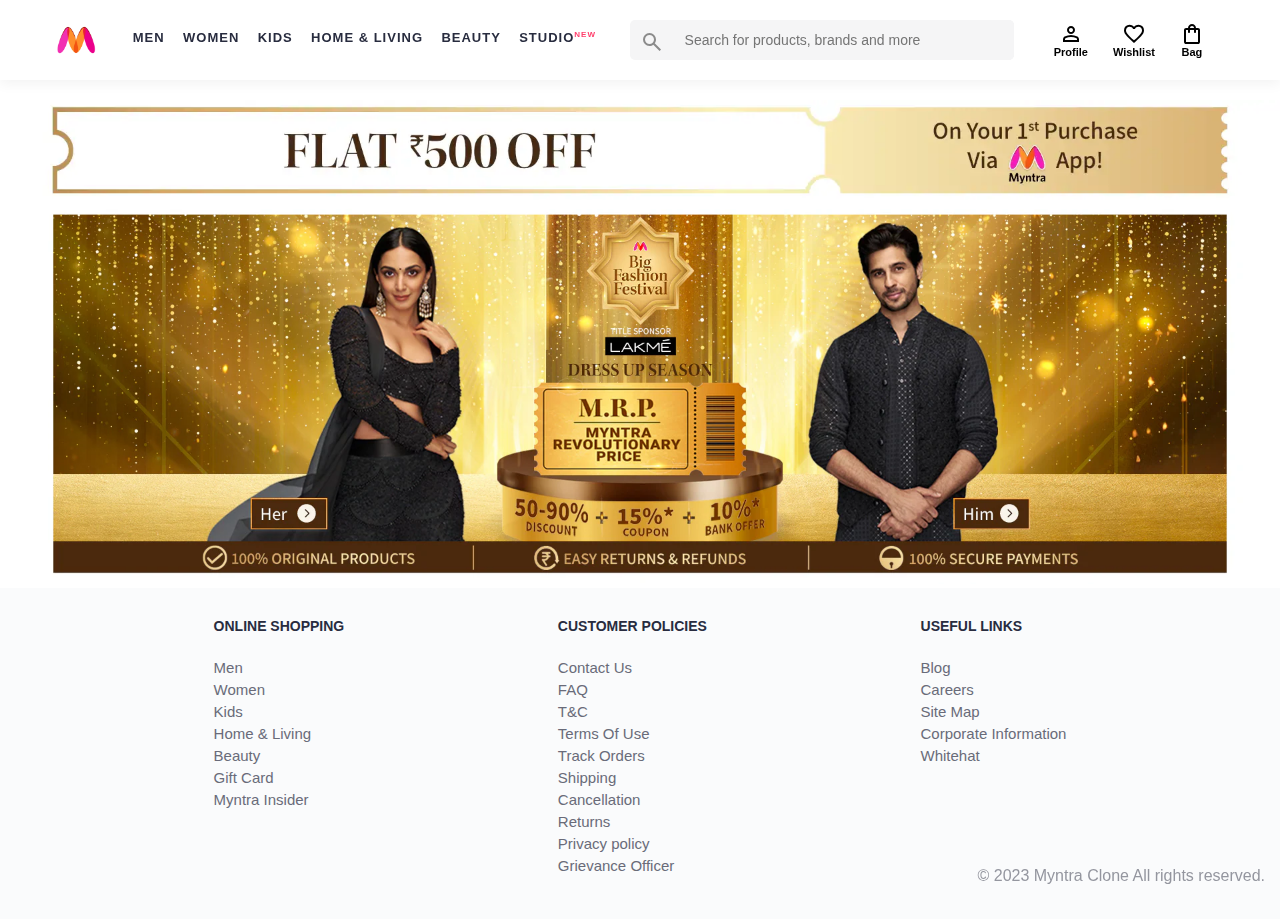
<file: index.html>
<!DOCTYPE html>
<html lang="en">

<head>
    <title>Myntra Clone</title>
    <link rel="stylesheet" href="css/index.css">
    <link rel="stylesheet"
        href="https://fonts.googleapis.com/css2?family=Material+Symbols+Outlined:opsz,wght,FILL,GRAD@20..48,100..700,0..1,-50..200" />
</head>

<body>
    <header>
        <div class="logo">
            <a href="#"><img class="logo" src="./Myntra logo/logo.webp" alt="Myntra Logo"></a>
        </div>
        <nav class="Desktop-navbar">
            <a href="#" class="navbar">Men</a>
            <a href="#" class="navbar">Women</a>
            <a href="#" class="navbar">Kids</a>
            <a href="#" class="navbar">Home & Living</a>
            <a href="#" class="navbar">Beauty</a>
            <a href="#" class="navbar">studio<sup>New</sup></a>
        </nav>
        <div class="searchbar">
            <span class="material-symbols-outlined search_icon">search</span>
            <input class="search_bar" placeholder="Search for products, brands and more">
        </div>
        <div class="actionbar">
            <div class="action-bars">
                <span class="material-symbols-outlined">person</span>
                Profile
            </div>
            <div class="action-bars">
                <span class="material-symbols-outlined">favorite</span>
                Wishlist
            </div>
            <div class="action-bars">
                <span class="material-symbols-outlined">shopping_bag</span>
                Bag
            </div>
        </div>
    </header>
    <main>
        <section class="Flat500">
            <a href="#"><img src="./Flat500-banner/1.webp" alt="Flat 500 offers image"></a>
        </section>
        <section class="Banner">
            <a href="#"><img class="leftimage" src="./Banner/left.webp" alt="ladies discount image"></a>
            <a href="#"><img class="rightimage" src="./Banner/Right.webp" alt="ladies discount image"></a>
        </section>
    </main>
    <footer>
        <div class="footer_container">
            <div class="footer_column">
                <h3>ONLINE SHOPPING</h3>

                <a href="#">Men</a>
                <a href="#">Women</a>
                <a href="#">Kids</a>
                <a href="#">Home & Living</a>
                <a href="#">Beauty</a>
                <a href="#">Gift Card</a>
                <a href="#">Myntra Insider</a>
            </div>

            <div class="footer_column">
                <h3>CUSTOMER POLICIES</h3>

                <a href="#">Contact Us</a>
                <a href="#">FAQ</a>
                <a href="#">T&C</a>
                <a href="#">Terms Of Use</a>
                <a href="#">Track Orders</a>
                <a href="#">Shipping</a>
                <a href="#">Cancellation</a>
                <a href="#">Returns</a>
                <a href="#">Privacy policy</a>
                <a href="#">Grievance Officer</a>
            </div>

            <div class="footer_column">
                <h3>USEFUL LINKS</h3>

                <a href="#">Blog</a>
                <a href="#">Careers</a>
                <a href="#">Site Map</a>
                <a href="#">Corporate Information</a>
                <a href="#">Whitehat</a>
            </div>
        </div>
        <div class="copyright">
            © 2023 Myntra Clone All rights reserved.
        </div>
    </footer>
</body>

</html>
</file>
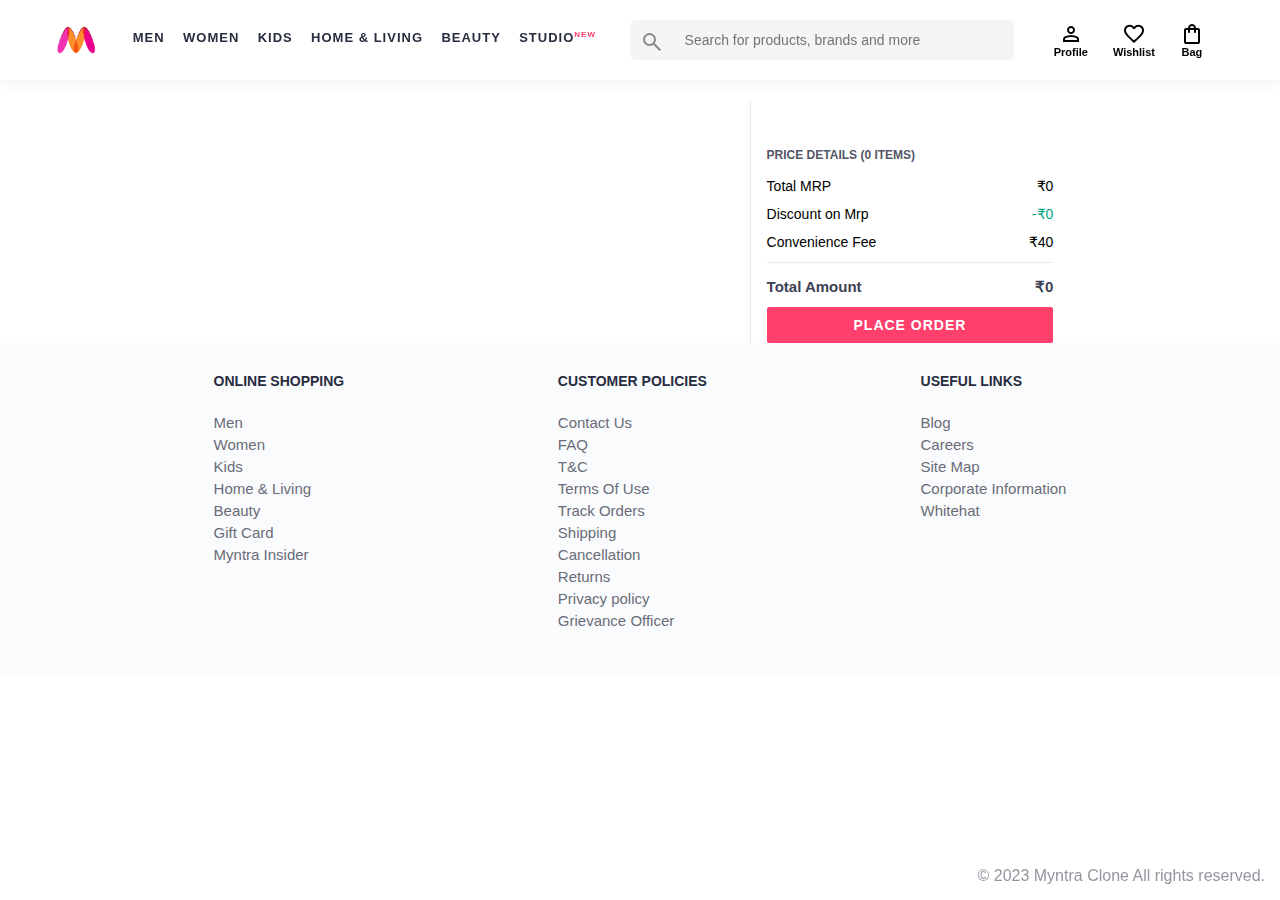
<file: html/Bag.html>
<!DOCTYPE html>
<html lang="en">

<head>
    <title>Myntra Clone</title>
    <link rel="stylesheet" href="../css/index.css">
    <link rel="stylesheet" href="../css/bag.css">
    <link rel="stylesheet"
        href="https://fonts.googleapis.com/css2?family=Material+Symbols+Outlined:opsz,wght,FILL,GRAD@20..48,100..700,0..1,-50..200" />
</head>

<body>
    <header>
        <div class="logo">
            <a href="../index.html"><img class="logo" src="../Myntra logo/logo.webp" alt="Myntra Logo"></a>
        </div>
        <nav class="Desktop-navbar">
            <a href="#" class="navbar">Men</a>
            <a href="#" class="navbar">Women</a>
            <a href="#" class="navbar">Kids</a>
            <a href="#" class="navbar">Home & Living</a>
            <a href="#" class="navbar">Beauty</a>
            <a href="#" class="navbar">studio<sup>New</sup></a>
        </nav>
        <div class="searchbar">
            <span class="material-symbols-outlined search_icon">search</span>
            <input class="search_bar" placeholder="Search for products, brands and more">
        </div>
        <div class="actionbar">
            <div class="action-bars">
                <span class="material-symbols-outlined">person</span>
                Profile
            </div>
            <div class="action-bars">
                <span class="material-symbols-outlined">favorite</span>
                Wishlist
            </div>
            <div class="action-bars">
                <a href="Bag.html" id="items-bag">
                    <span class="material-symbols-outlined">shopping_bag<sup class="bag-count"></sup></span>
                    Bag</a>
            </div>
        </div>
    </header>
    <main>
        <div class="bag_body_container">
            <div class="items_selected">
            </div>
            <div class="price_details">
                <!-- <div class="price_detail_container">
                    <div class="price_detail_items">PRICE DETAILS (3 ITEMS)</div>
                </div>
                <div class="price_detail_summary">
                    <div class="priceMrp">
                        <span>Total MRP</span>
                        <span class="priceMrp_value">₹2000</span>
                    </div>
                    <div class="priceMrp">
                        <span>Discount on Mrp</span>
                        <span class="priceMrp_value discount_value">-₹1000</span>
                    </div>
                    <div class="priceMrp">
                        <span>Convenience Fee</span>
                        <span class="priceMrp_value">₹2000</span>
                    </div>
                    <div class="priceMrp price_total">
                        <span>Total Amount</span>
                        <span class="priceMrp_value">₹2000</span>
                    </div>
                </div>
                <div><button class="place_order_button">PLACE ORDER</button></div> -->
            </div>
        </div>

    </main>
    <footer>
        <div class="footer_container">
            <div class="footer_column">
                <h3>ONLINE SHOPPING</h3>

                <a href="#">Men</a>
                <a href="#">Women</a>
                <a href="#">Kids</a>
                <a href="#">Home & Living</a>
                <a href="#">Beauty</a>
                <a href="#">Gift Card</a>
                <a href="#">Myntra Insider</a>
            </div>

            <div class="footer_column">
                <h3>CUSTOMER POLICIES</h3>

                <a href="#">Contact Us</a>
                <a href="#">FAQ</a>
                <a href="#">T&C</a>
                <a href="#">Terms Of Use</a>
                <a href="#">Track Orders</a>
                <a href="#">Shipping</a>
                <a href="#">Cancellation</a>
                <a href="#">Returns</a>
                <a href="#">Privacy policy</a>
                <a href="#">Grievance Officer</a>
            </div>

            <div class="footer_column">
                <h3>USEFUL LINKS</h3>

                <a href="#">Blog</a>
                <a href="#">Careers</a>
                <a href="#">Site Map</a>
                <a href="#">Corporate Information</a>
                <a href="#">Whitehat</a>
            </div>
        </div>
        <div class="copyright">
            © 2023 Myntra Clone All rights reserved.
        </div>
    </footer>
    <script src="../Data.js/data.js"></script>
    <script src="../js/index.js"></script>
    <script src="../js/bag.js"></script>
</body>

</html>
</file>
<file: css/index.css>
* {
    margin: 0;
    padding: 0;
    font-family: Assistant, -apple-system, BlinkMacSystemFont, Segoe UI, Roboto, Helvetica, Arial, sans-serif;
}

header {
    background-color: #fff;
    display: flex;
    justify-content: space-between;
    height: 80px;
    width: 100%;
    align-items: center;
    z-index: 2;
    box-shadow: 0 4px 12px 0 rgba(0, 0, 0, 0.05);
    position: fixed;
    top: 0;
}

.logo {
    height: 36px;
    margin-left: 4%;
}

.Desktop-navbar {
    display: flex;
    justify-content: space-evenly;
    min-width: 500px;
    letter-spacing: 1px;
}

.navbar {
    padding: 29px 0;
    text-decoration: none;
    text-transform: uppercase;
    font-size: 13px;
    color: #282c3f;
    font-weight: 700;
    border-bottom: 4px solid #ffffff;
}

.navbar:hover {
    border-bottom: 4px solid rgb(201, 52, 102);
}

.navbar sup {
    color: #ff3f6c;
    font-size: 8px;
}

.searchbar {
    min-width: 200px;
    width: 30%;
    height: 40px;
    display: flex;
    background-color: #f5f5f6;
    border-radius: 5px;

}

.search_icon {
    box-sizing: content-box;
    height: 20px;
    padding: 10px;
    font-size: 20px;
    color: #8b8b8b;
    cursor: pointer;
}

.search_bar {
    background: #f5f5f6;
    font-size: 14px;
    width: 95%;
    padding: 10px;
    border: 1px solid #f5f5f6;
    border-radius: 5px;
    outline: none;
}

.actionbar {
    margin-right: 4%;
    min-width: 200px;
    display: flex;
    justify-content: space-evenly;
}

.action-bars {
    display: flex;
    flex-direction: column;
    font-size: 11px;
    font-weight: 700;
    align-items: center;
}

#items-bag{
    text-decoration: none;
    display: flex;
    flex-direction: column;
    font-size: 11px;
    font-weight: 700;
    align-items: center;
    color: black;
}

.bag-count{
    background-color: #ff3f6c;
    border-radius: 50%;
    line-height: 18px;
    padding: 0 6px;
    font-size: 12px;
    color: #fff;
    font-weight: 700;
    position: absolute;
    margin: -4px -11px;
}

/* Main starts here*/

main {
    margin-top: 100px;
    width: 100%;
}

.Flat500 img {
    width: 100%;
}

.Banner {
    display: flex;
}

.leftimage {
    width: 100%;
}

.rightimage {
    width: 100%;
}

.itemContainer {
    width: 90%;
    margin: 10px 5%;
    display: flex;
    flex-wrap: wrap;
    justify-content: space-evenly;
}

.items_container {
    width: 210px;
    margin: 10px;
    margin-top: 50px;
    box-shadow: 5px 4px 3px rgb(196, 187, 187);
}

.items_image {
    width: 100%;
}

.items_rating {
    font-size: 12px;
    font-weight: 700;
    margin: 5px;
}

.items_compayname {
    margin: 5px;
    font-size: 16px;
    font-weight: 700;
    line-height: 1;
    color: #282c3f;
}

.items_name {
    margin: 5px;
    color: #535766;
    font-size: 14px;
    line-height: 1;
    font-weight: 400;
}

.items_price {
    margin: 5px;
    font-size: 14px;
    line-height: 15px;
    color: #282c3f;
}

.items_sellingprice {
    font-size: 14px;
    font-weight: 700;
    color: #282c3f;
}

.items_actualprice {
    text-decoration: line-through;
    color: #7e818c;
    font-weight: 400;
    margin-left: 5px;
    font-size: 12px;
}

.items_discount {
    color: #ff905a;
    font-weight: 400;
    font-size: 12px;
    margin-left: 5px;
}

.items_addtobag {
    margin-top: 10px;
    width: 100%;
    font-size: 16px;
    display: flex;
    align-items: center;
    justify-content: center;
    font-weight: 700;
    cursor: pointer;
    background-color: #ff3e6c;
    border: 1px solid #ff3e6c;
    color: #fff;
    width: 100%;
    height: 40px;
    border-radius: 7px 7px 0px 7px;
}

.items_addingbag {
    margin-right: 10px;
}



/* footer is here */

.footer_container {
    padding: 30px 0px 40px 0px;
    background: #FAFBFC;
    display: flex;
    justify-content: space-evenly;
}

.footer_column {
    display: flex;
    flex-direction: column;
}

.footer_column h3 {
    color: #282c3f;
    font-size: 14px;
    margin-bottom: 25px;
}

.footer_column a {
    color: #696b79;
    font-size: 15px;
    text-decoration: none;
    padding-bottom: 5px;
}

.copyright {
    color: #94969f;
    padding: 15px;
    position: fixed;
    bottom: 0;
    right: 0;
}

/* media from here */

@media screen and (max-width: 580px) {

    header {
        display: flex;
        flex-wrap: wrap;
        border-bottom: 1px solid #943584;
    }

    .Desktop-navbar {
        visibility: hidden;
        z-index: 3;
        position: fixed;
    }

    .actionbar {
        position: fixed;
        bottom: 0;
        width: 100%;
        background-color: #fff;
        padding: 10px;
        border-top: 1px solid #b7aaaa;
    }

    .searchbar {
        flex-grow: 1;
        width: 65%;
    }

}

@media screen and (min-width: 580px) and (max-width: 850px) {

    header {
        display: flex;
        flex-wrap: wrap;
    }

    .Desktop-navbar{
        width: 85%;
        
    }


    .actionbar {
        position: fixed;
        bottom: 0;
        width: 100%;
        background-color: #fff;
        padding: 10px 0;
    }

    .searchbar {
        width: 100%;
        background-color: #fff;
        display: flex;
        padding-bottom: 10px;
        justify-content: center;
        border-bottom: 2px solid #943584;
    }

    .search_bar {
        width: 70%;
    }

    main {
        margin-top: 150px;
        width: 100%;
    }
}
</file>
<file: css/bag.css>
.bag_body_container{
    width: 70%;
    display: flex;
    margin: 0 15%;
}

.items_selected{
    width: 60%;
    padding-right: 20px;
    border-right: 1px solid #eaeaec;
    padding-top: 32px;
}

.item_container{
    background: #fff;
    font-size: 14px;
    border: 1px solid #eaeaec;
    border-radius: 4px;
    position: relative;
    padding: 12px 12px 0;
    display: flex;
    margin: 10px;
}

.item_selected_container{
    width: 120px;
    padding-bottom: 10px;
}

.item_image{
    width: 100%;
}

.item_container_details{
    display: flex;
    flex-direction: column;
    margin-left: 20px;
}


.item_returnDate, .deliveryDate{
    display: inline-flex;
    font-size: 14px;
    padding-top: 8px;
    margin-left: 5px;
  }
  
  .returnDate {
    font-weight: 700;
    margin-right: 4px;
  }

  .delivery_Date{
    color: rgb(11, 206, 11);
    margin-left: 5px;
  }

  .removeFromBag{
    position: absolute;
    right: 15px;
    font-weight: 700;
    cursor: pointer;
  }


/* price details */

.price_details{
    vertical-align: top;
    display: inline-block;
    width: 32%;
    padding: 24px 0 0 16px;
}
.price_detail_container{
    border-bottom: 10px;
}

.price_detail_items{
    font-size: 12px;
    font-weight: 700;
    margin: 24px 0 16px;
    color: #535766;
}

.price_detail_summary{
    font-size: 14px;
}

.priceMrp{
    margin-bottom: 12px;
    line-height: 16px;
}

.priceMrp_value{
    float: right;
}

.discount_value{
    color: #03a685;
}

.price_total{
    font-weight: 700;
    font-size: 15px;
    padding-top: 16px;
    border-top: 1px solid #eaeaec;
    color: #3e4152;
    line-height: 16px;
}


.place_order_button{
    width: 100%;
    letter-spacing: 1px;
    font-size: 14px;
    font-weight: 600;
    border-radius: 2px;
    border-width: 0px;
    padding: 10px 16px;
    background-color: rgb(255, 63, 108);
    color: rgb(255, 255, 255);
    cursor: pointer;
}
</file>
